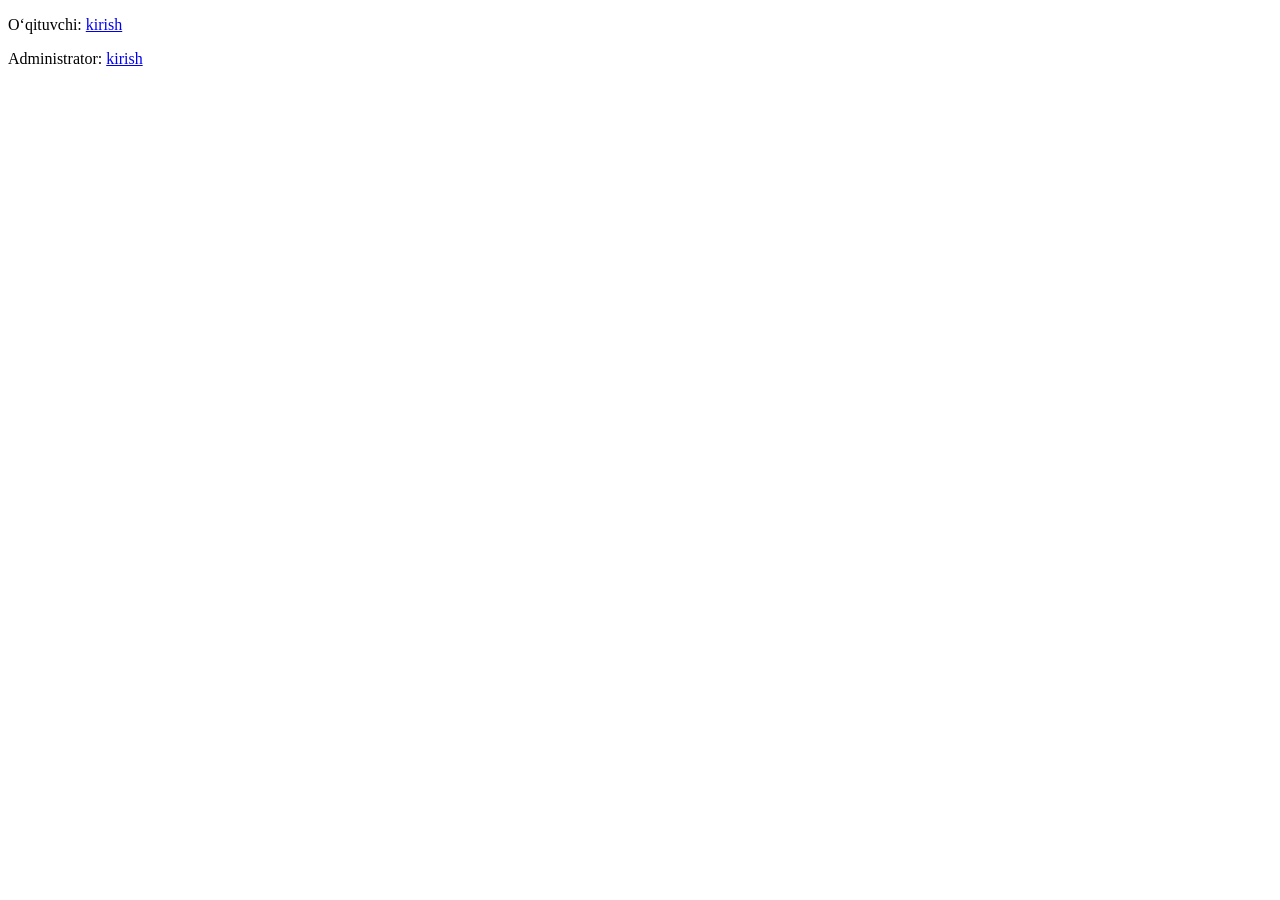
<file: staff.html>
<!doctype html><html lang="uz"><head><meta charset="utf-8"><meta name="robots" content="noindex,nofollow"><title>Nemix xodimlar kirishi</title></head><body><p>O‘qituvchi: <a href="teacher.html">kirish</a></p><p>Administrator: <a href="admin-login.html">kirish</a></p></body></html>
</file>
